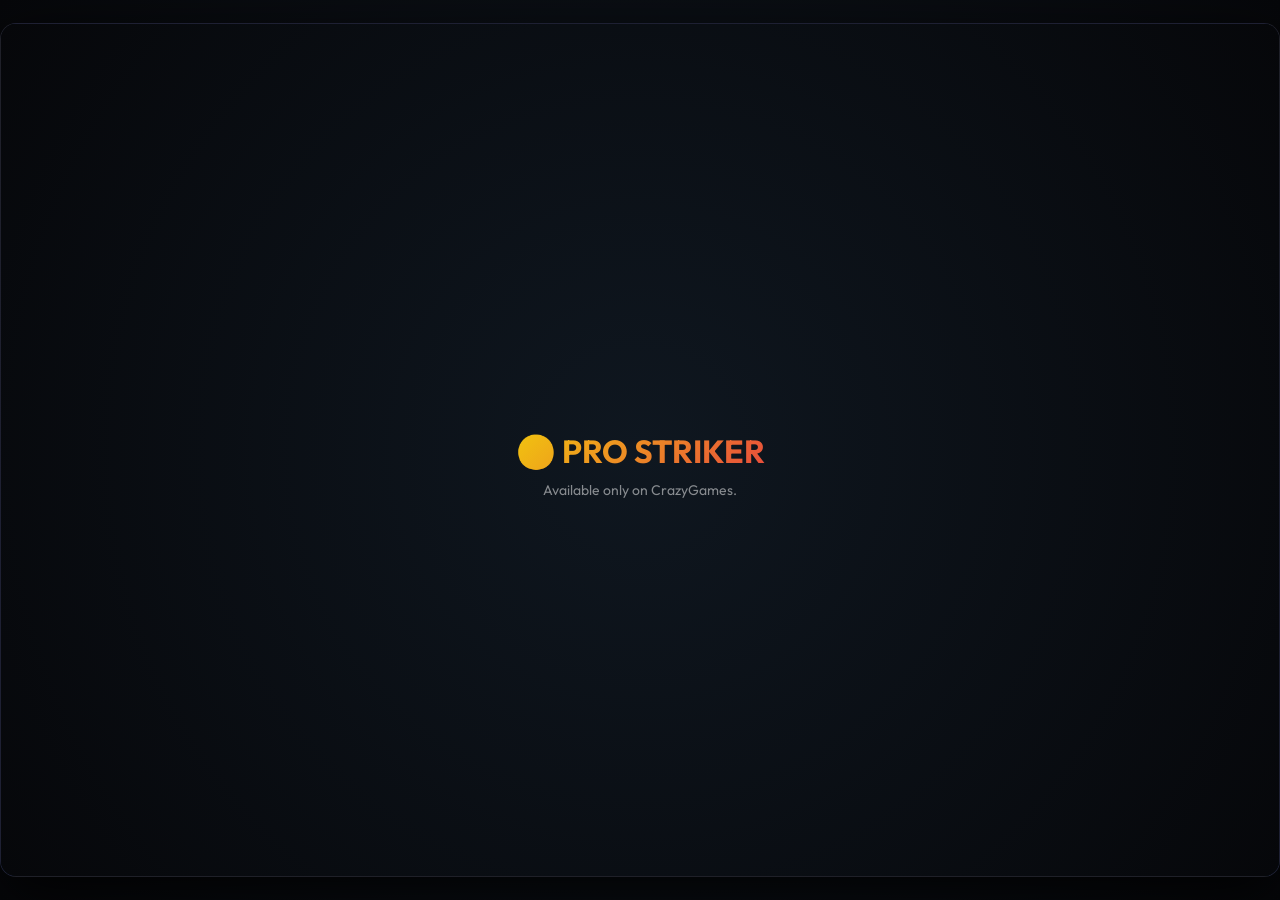
<file: index.html>
<!DOCTYPE html>
<html lang="en">
<head>
    <meta charset="UTF-8" />
    <meta name="viewport" content="width=device-width, initial-scale=1.0, maximum-scale=1.0, user-scalable=no, viewport-fit=cover" />
    <meta name="mobile-web-app-capable" content="yes" />
    <meta name="apple-mobile-web-app-capable" content="yes" />
    <meta name="apple-mobile-web-app-status-bar-style" content="black-translucent" />
    <title>⚽ Pro Striker – Ultimate Football</title>
    <link rel="icon" type="image/svg+xml" href="favicon.svg" />
    <link rel="stylesheet" href="style.css" />
    <style>
        #loadingScreen {
            position: absolute;
            top: 0; left: 0;
            width: 100%; height: 100%;
            background: radial-gradient(circle, #0f1720, #06070a);
            display: flex;
            flex-direction: column;
            justify-content: center;
            align-items: center;
            z-index: 100;
            font-family: 'Outfit', sans-serif;
            transition: opacity 0.8s ease;
        }
        #loadingScreen.hidden { opacity: 0; pointer-events: none; }
        .loader { width: 60px; height: 60px; border: 4px solid rgba(255,255,255,0.1); border-top: 4px solid #f1c40f; border-radius: 50%; animation: spin 1s linear infinite; }
        @keyframes spin { 0% { transform: rotate(0deg); } 100% { transform: rotate(360deg); } }
        #loadingScreen h1 { color: white; font-size: 32px; margin-top: 30px; background: linear-gradient(135deg, #f1c40f, #e74c3c); background-clip: text; -webkit-background-clip: text; -webkit-text-fill-color: transparent; }
        #loadingScreen p { color: rgba(255,255,255,0.5); margin-top: 10px; font-size: 14px; }
        .progress-bar { width: 200px; height: 4px; background: rgba(255,255,255,0.1); border-radius: 2px; margin-top: 20px; overflow: hidden; }
        .progress-fill { height: 100%; width: 0%; background: linear-gradient(90deg, #f1c40f, #e74c3c); border-radius: 2px; transition: width 0.3s ease; }
        
        #gameWrapper {
            /* Kept in sync with .game-wrapper in style.css — see the
               detailed comment there. Fills the viewport at a locked 3:2
               ratio instead of capping out at a fixed 900x600, and uses
               100dvh (with 100vh fallback) so iPhone Safari's always-visible
               address bar doesn't clip the bottom of the game off-screen. */
            position: relative;
            width: min(100vw, calc(100vh * 3 / 2));
            width: min(100vw, calc(100dvh * 3 / 2));
            height: min(100vh, calc(100vw * 2 / 3));
            height: min(100dvh, calc(100vw * 2 / 3));
            aspect-ratio: 3/2;
            overflow: hidden;
            border-radius: 16px;
            border: 1px solid rgba(255,255,255,0.06);
            box-shadow: 0 20px 60px rgba(0,0,0,0.85), inset 0 0 60px rgba(255,255,255,0.02);
            background: linear-gradient(180deg, #11121b 0%, #101226 60%);
            flex-shrink: 0;
            touch-action: none;
        }
        
        #gameCanvas {
            display: block;
            width: 100%;
            height: 100%;
            background: #0b0f19;
            image-rendering: auto;
            touch-action: none;
        }
    </style>
</head>
<body>
    <!-- CRAZYGAMES BUILD: no custom fullscreen button. CrazyGames auto-
         provides fullscreen and explicitly prohibits custom in-game
         fullscreen buttons/controls ("can interfere with other features
         e.g. monetization" — see requirements doc). Poki's build keeps the
         button; this build (see index.html for CrazyGames) omits it
         entirely rather than just hiding it, so there's no dead code or
         confusing unused markup left behind. -->
    <!-- Deliberately a sibling of #gameWrapper, not a child of it. The game
         canvas is locked to a 3:2 box (see .game-wrapper in style.css) and on
         most phone aspect ratios that box doesn't reach every screen edge —
         if the joystick/shoot buttons were positioned relative to that box
         (like they used to be), they'd sit inset from the real screen edges
         by however much letterbox margin existed, forcing thumbs to reach
         inward instead of resting naturally at the edges of the phone. As a
         direct child of <body> with position:fixed (see .touch-controls in
         style.css), they anchor to the actual viewport instead, so they're
         always right at the true screen edges regardless of the letterbox. -->
    <div id="touchControls" class="touch-controls mode-1v1">
        <div id="p1Joystick" class="joystick-base p1-joy"><div class="joystick-stick"></div></div>
        <button id="p1Shoot" class="shoot-btn p1-shoot" aria-label="Shoot P1">⚽</button>
        <div id="p2Joystick" class="joystick-base p2-joy"><div class="joystick-stick"></div></div>
        <button id="p2Shoot" class="shoot-btn p2-shoot" aria-label="Shoot P2">⚽</button>
    </div>
    <div id="rotateWarning" style="display:none; position:fixed; top:0; left:0; width:100vw; height:100vh; height:100dvh; background:rgba(0,0,0,0.92); z-index:200; justify-content:center; align-items:center; flex-direction:column; color:white; text-align:center; padding:20px; font-family:'Outfit',sans-serif;">
        <div style="font-size:48px; margin-bottom:20px;">📱</div>
        <h2 style="margin-bottom:10px;">Please Rotate Your Device</h2>
        <p style="opacity:0.7; max-width:300px;">Pro Striker works best in landscape mode. Rotate your phone for the best experience.</p>
    </div>
    <div id="gameWrapper" class="game-wrapper">
        <div id="loadingScreen">
            <div class="loader"></div>
            <h1>⚽ PRO STRIKER</h1>
            <p>Loading the beautiful game...</p>
            <div class="progress-bar"><div class="progress-fill" id="loadProgress"></div></div>
        </div>
        <canvas id="gameCanvas" width="900" height="600"></canvas>
        <div id="goalFlash" class="goal-flash"></div>
        <div id="celebrationOverlay" class="celebration-overlay"></div>
    </div>

    <script src="js/globals.js"></script>
    <script src="js/sound.js"></script>
    <script src="js/ai.js"></script>
    <script src="js/physics.js"></script>
    <script src="js/renderer.js"></script>
    <script src="js/tournamentData.js"></script>
    <script src="js/tournament.js"></script>
    <script src="js/input.js"></script>
    <script src="js/main.js"></script>

    <script>
        // ===== SITELOCK (CrazyGames build only) =====
        // Prevents this build from running if the page it's loaded on isn't
        // an actual CrazyGames domain — stops someone from ripping the game
        // files and rehosting them elsewhere as-is. Per CrazyGames' own
        // Sitelock doc: https://docs.crazygames.com/resources/html5/sitelock/
        // IMPORTANT: this check is specific to THIS CrazyGames build. If
        // this same project is packaged for Poki, itch.io, or anywhere
        // else, this block must be removed from that copy — it would
        // otherwise block the game from ever loading there too.
        function isCrazyGames() {
            const hostname = window.location.hostname;
            const parts = hostname.split(".");
            const idx = parts.indexOf("crazygames");
            return idx !== -1 && idx >= parts.length - 3;
        }
        // Also allow localhost/127.0.0.1 so local dev testing (like this
        // file being opened directly, or via a local dev server) still
        // works — only a real, non-CrazyGames public domain gets blocked.
        function isLocalDev() {
            const h = window.location.hostname;
            return h === 'localhost' || h === '127.0.0.1' || h === '' || h === '[::1]';
        }
        const siteLockPassed = isCrazyGames() || isLocalDev();

        let progress = 0;
        const loadInterval = setInterval(() => {
            progress += Math.random() * 15;
            if (progress > 100) progress = 100;
            document.getElementById('loadProgress').style.width = progress + '%';
            if (progress >= 100) {
                clearInterval(loadInterval);
                setTimeout(() => document.getElementById('loadingScreen').classList.add('hidden'), 500);
            }
        }, 100);

        window.addEventListener('load', () => {
            if (!siteLockPassed) {
                clearInterval(loadInterval);
                const loadingScreen = document.getElementById('loadingScreen');
                if (loadingScreen) {
                    loadingScreen.innerHTML =
                        '<h1>⚽ PRO STRIKER</h1><p>Available only on CrazyGames.</p>';
                    loadingScreen.classList.remove('hidden');
                }
                return; // bootstrap() is never called — game never starts
            }
            const tryStart = () => {
                if (typeof window.bootstrap === 'function') window.bootstrap();
                else setTimeout(tryStart, 50);
            };
            tryStart();
        });

        function checkOrientation() {
            const warning = document.getElementById('rotateWarning');
            if (!warning) return;
            const isMobile = /Android|iPhone|iPad|iPod/i.test(navigator.userAgent) || window.innerWidth < 768;
            const isPortrait = window.innerHeight > window.innerWidth;
            if (isMobile && isPortrait) {
                warning.style.display = 'flex';
            } else {
                warning.style.display = 'none';
            }
        }
        window.addEventListener('resize', checkOrientation);
        window.addEventListener('orientationchange', checkOrientation);
        checkOrientation();

        // NOTE (CrazyGames build): no custom fullscreen toggle here — see the
        // comment on the removed button in the <body> above. CrazyGames
        // handles fullscreen entirely on their end; this game doesn't need
        // to request or manage it at all.
    </script>
</body>
</html>
</file>
<file: style.css>
@import url('https://fonts.googleapis.com/css2?family=Outfit:wght@400;500;600;700;800;900&display=swap');

* { margin:0; padding:0; box-sizing:border-box; -webkit-touch-callout:none; -webkit-user-select:none; user-select:none; }

html, body {
    overflow: hidden;
    position: fixed;
    width: 100%;
    /* BUGFIX (iPhone Safari): 100% here inherits from 100vh below, which on
       iOS Safari measures against the viewport as if the address bar wasn't
       there — see the .game-wrapper comment below for the full explanation.
       100dvh (falls back to 100vh on older browsers that don't know it, via
       the plain declaration first) fixes it here too. */
    height: 100vh;
    height: 100dvh;
    touch-action: none;
}

body {
    background: radial-gradient(circle at center, #0f1720 0%, #06070a 100%);
    display: flex; justify-content: center; align-items: center;
    min-height: 100vh; min-height: 100dvh; font-family: 'Outfit', sans-serif; color: #fff;
    touch-action: none;
}

.game-wrapper {
    /* BUGFIX: this used to be capped at min(100vw,900px) x min(100vh,600px),
       so on any screen bigger than 900x600 (i.e. almost every desktop/
       laptop, and definitely fullscreen) the wrapper just stopped growing
       and sat pinned at 900x600 in the middle of the screen — leaving big
       black bars down the left and right (or top/bottom) exactly like the
       screenshot. The game's internal drawing is done in a fixed 900x600
       logical coordinate space (see GAME_W/GAME_H + setupHiDPICanvas in
       globals.js), so we can't just stretch it — we still need to preserve
       the 3:2 aspect ratio. Instead of capping both dimensions at fixed
       pixel values, we size each dimension against the OTHER dimension of
       the viewport: width is capped at "however wide the screen is at a
       3:2 ratio for the available height" and vice versa. Whichever axis
       is the tighter constraint wins, and the wrapper always grows to fill
       it — no more fixed 900x600 ceiling.

       BUGFIX 2 (iPhone Safari address bar): 100vh on iOS Safari is measured
       against the viewport as though the address bar (and, in landscape,
       the bottom Safari toolbar) weren't occupying screen space — because
       iPhone Safari has no Fullscreen API to hide it (see conversation),
       the bar is ALWAYS there taking up real pixels. The result: this box
       used to compute a height a bit taller than what was actually visible,
       clipping the bottom of the game off-screen and forcing a scroll to
       see it — exactly the "give it a bit of scroll if not fullscreen"
       symptom. 100dvh (dynamic viewport height) is a newer unit that
       continuously measures the ACTUAL visible viewport, address bar and
       all, and is supported in all current browsers including iOS Safari
       15.4+. Declaring 100vh first keeps ancient browsers that don't know
       dvh working via graceful degradation; 100dvh overrides it everywhere
       that understands the newer unit. */
    position: relative;
    width: min(100vw, calc(100vh * 3 / 2));
    width: min(100vw, calc(100dvh * 3 / 2));
    height: min(100vh, calc(100vw * 2 / 3));
    height: min(100dvh, calc(100vw * 2 / 3));
    aspect-ratio: 3/2;
    border-radius: 16px;
    overflow: hidden;
    border: 1px solid rgba(255,255,255,0.06);
    box-shadow: 0 20px 60px rgba(0,0,0,0.85), inset 0 0 60px rgba(255,255,255,0.02);
    background: linear-gradient(180deg, #11121b 0%, #101226 60%);
    flex-shrink: 0;
    touch-action: none;
}

canvas { display: block; width: 100%; height: 100%; background: #1a1a2e; image-rendering: auto; touch-action: none; }

#loadingScreen {
    position: absolute; top:0; left:0; width:100%; height:100%;
    background: radial-gradient(circle, #0f1720, #06070a);
    display: flex; flex-direction: column; justify-content: center; align-items: center;
    z-index: 100; font-family: 'Outfit', sans-serif;
    transition: opacity 0.8s ease;
}
#loadingScreen.hidden { opacity:0; pointer-events:none; }
.loader { width:60px; height:60px; border:4px solid rgba(255,255,255,0.1); border-top:4px solid #f1c40f; border-radius:50%; animation: spin 1s linear infinite; }
@keyframes spin { 0% { transform:rotate(0deg); } 100% { transform:rotate(360deg); } }
#loadingScreen h1 { color:#fff; font-size:32px; margin-top:30px; background:linear-gradient(135deg,#f1c40f,#e74c3c); background-clip:text; -webkit-background-clip:text; -webkit-text-fill-color:transparent; }
#loadingScreen p { color:rgba(255,255,255,0.5); margin-top:10px; font-size:14px; }
.progress-bar { width:200px; height:4px; background:rgba(255,255,255,0.1); border-radius:2px; margin-top:20px; overflow:hidden; }
.progress-fill { height:100%; width:0%; background:linear-gradient(90deg,#f1c40f,#e74c3c); border-radius:2px; transition:width 0.3s ease; }

.goal-flash {
    position: absolute; top:0; left:0; width:100%; height:100%;
    pointer-events: none;
    background: radial-gradient(ellipse at center, rgba(255,255,255,0.8) 0%, rgba(255,215,0,0.4) 50%, transparent 70%);
    opacity:0; transition: opacity 0.05s ease; z-index:10;
}
.goal-flash.active { opacity:1; animation: flashPulse 0.6s ease-out forwards; }
@keyframes flashPulse {
    0% { opacity:1; transform:scale(0.8); }
    50% { opacity:0.8; transform:scale(1.05); }
    100% { opacity:0; transform:scale(1); }
}
.game-wrapper.shake-impact {
    animation: violentShake 0.45s cubic-bezier(.36,.07,.19,.97) both;
}
@keyframes violentShake {
    0% { transform: translate(0, 0) rotate(0deg); }
    10% { transform: translate(-14px, 10px) rotate(-1.5deg); }
    20% { transform: translate(16px, -12px) rotate(2deg); }
    30% { transform: translate(-12px, -14px) rotate(-1deg); }
    40% { transform: translate(14px, 12px) rotate(1.5deg); }
    50% { transform: translate(-16px, 8px) rotate(-2deg); }
    60% { transform: translate(10px, -10px) rotate(1deg); }
    70% { transform: translate(-8px, 14px) rotate(-1.5deg); }
    80% { transform: translate(12px, -8px) rotate(1deg); }
    90% { transform: translate(-10px, 5px) rotate(-0.5deg); }
    100% { transform: translate(0, 0) rotate(0deg); }
}
.celebration-overlay {
    position: absolute; top:0; left:0; width:100%; height:100%;
    pointer-events: none; z-index:9; opacity:0; transition: opacity 0.3s ease;
}
.celebration-overlay.active { opacity:1; }

.touch-controls {
    /* Fixed to the real viewport (not absolute-within-gameWrapper) — see the
       comment on this element in index.html for why: it needs to reach the
       true screen edges even when the 3:2 game box is letterboxed. */
    /* BUGFIX (iPhone Safari): same dvh fix as .game-wrapper above — without
       it, the bottom joystick/shoot buttons could sit slightly below the
       actually-visible area behind Safari's toolbar. */
    position: fixed; top:0; left:0; width:100vw; height:100vh; height:100dvh;
    pointer-events: none; display: none; z-index:20;
}
.touch-controls.is-active { display:block !important; }

.joystick-base {
    position: absolute;
    /* BUGFIX: bumped up from clamp(60px,10vw,110px) — on phone this measured
       out a little small/cramped right in the corner for a thumb to rest on
       comfortably. ~15% bigger across the board, same responsive clamp shape. */
    width: clamp(70px, 12vw, 125px);
    height: clamp(70px, 12vw, 125px);
    background: rgba(255,255,255,0.08);
    border: 2px solid rgba(255,255,255,0.25);
    border-radius: 50%;
    display: flex; justify-content: center; align-items: center;
    pointer-events: auto; touch-action: none;
    -webkit-backdrop-filter: blur(8px);
    backdrop-filter: blur(8px);
    box-shadow: 0 0 30px rgba(0,0,0,0.5);
    transition: all 0.3s ease;
    opacity: 0.7;
}
.joystick-base:active { transform:scale(0.95); }
.joystick-stick {
    /* BUGFIX (iPhone): this used to be background-only at 60% opacity,
       relying on the base's translucent glass (backdrop-filter blur) behind
       it for contrast. backdrop-filter support/behavior is inconsistent
       across iOS Safari versions and can render weaker or not at all in
       some stacking contexts — when it does, this stick nearly disappears
       against the base, which is exactly "I can't see the joystick move."
       Added a solid border + shadow so the stick reads clearly by its own
       outline regardless of what's rendering behind it, on any device. */
    width:38%; height:38%;
    background: rgba(255,255,255,0.85);
    border: 1.5px solid rgba(255,255,255,0.95);
    border-radius:50%;
    box-shadow: 0 0 12px rgba(0,0,0,0.4), 0 0 15px rgba(255,255,255,0.3);
    pointer-events: none;
    transition: transform 0.05s linear;
}
.mode-1v1 .p1-joy { border-color: rgba(255,80,80,0.7) !important; }
.mode-1v1 .p2-joy { border-color: rgba(80,180,255,0.7) !important; }

.shoot-btn {
    position: absolute;
    /* BUGFIX: bumped up to match the joystick — was clamp(44px,7vw,75px). */
    width: clamp(52px, 8.5vw, 88px);
    height: clamp(52px, 8.5vw, 88px);
    background: radial-gradient(circle, rgba(241,196,15,0.8) 0%, rgba(211,84,0,0.8) 100%);
    border: 3px solid rgba(255,255,255,0.5);
    border-radius:50%;
    font-size: clamp(22px, 4vw, 40px);
    display: flex; justify-content: center; align-items: center;
    cursor: pointer; pointer-events: auto; touch-action: none;
    box-shadow: 0 6px 24px rgba(241,196,15,0.14), 0 0 40px rgba(241,196,15,0.12);
    outline: none; transition: all 0.1s ease;
    opacity: 0.8;
}
.shoot-btn:active { transform: scale(0.85) !important; box-shadow: 0 0 80px currentColor !important; }
.p1-shoot { background: radial-gradient(circle at 30% 30%, #ff6b6b, #c0392b) !important; border-color:#ff6b6b !important; box-shadow:0 0 40px rgba(255,50,50,0.25) !important; }
.p2-shoot { background: radial-gradient(circle at 30% 30%, #6bc5ff, #2980b9) !important; border-color:#6bc5ff !important; box-shadow:0 0 40px rgba(50,150,255,0.25) !important; }

/* BUGFIX: nudged in from 20px to 16px now that the controls are bigger —
   keeps them from feeling like they're jammed into the exact pixel corner,
   while the bigger touch target still stays fully on-screen with room to
   spare against the safe-area padding on .touch-controls below. */
.mode-1v1 .p1-joy   { bottom:16px; left:16px; }
.mode-1v1 .p1-shoot { top:16px; left:16px; }
.mode-1v1 .p2-joy   { top:16px; right:16px; }
.mode-1v1 .p2-shoot { bottom:16px; right:16px; }

.mode-pve .p1-joy   { bottom:16px; left:16px; }
.mode-pve .p1-shoot { bottom:16px; right:16px; }
.mode-pve .p2-joy, .mode-pve .p2-shoot { display:none !important; }

/* Push controls clear of notches / home-indicator bars when fullscreen on mobile.
   Applied as padding on the shared parent so it works at every breakpoint below,
   instead of needing to be duplicated on each button/joystick rule. */
.touch-controls {
    padding: env(safe-area-inset-top, 0px) env(safe-area-inset-right, 0px)
             env(safe-area-inset-bottom, 0px) env(safe-area-inset-left, 0px);
}

/* NOTE (CrazyGames build): .fullscreen-btn styling removed — this build's
   index.html no longer includes the button element. CrazyGames prohibits
   custom in-game fullscreen buttons and handles fullscreen entirely on
   their end (see requirements doc). Leaving unused CSS for a removed
   element behind isn't a functional problem, but it's dead weight worth
   dropping for a clean submission build. */

@media (max-width: 420px) {
    /* BUGFIX: these !important overrides were still using the OLD sizes
       (55px/40px), which on real phones (almost all under 420px wide) was
       actually the size winning over the bigger clamp() values above —
       bumping the base .joystick-base/.shoot-btn rules alone wouldn't have
       been felt on an actual phone at all. Bumped ~15% to match. */
    .joystick-base {
        width: 64px !important;
        height: 64px !important;
        opacity: 0.6;
        border-width: 1.5px;
    }
    .joystick-stick {
        width: 30%;
        height: 30%;
    }
    .shoot-btn {
        width: 48px !important;
        height: 48px !important;
        font-size: 21px !important;
        border-width: 2px;
        opacity: 0.7;
    }
    .mode-1v1 .p1-joy   { bottom:12px; left:12px; }
    .mode-1v1 .p1-shoot { top:12px; left:12px; }
    .mode-1v1 .p2-joy   { top:12px; right:12px; }
    .mode-1v1 .p2-shoot { bottom:12px; right:12px; }
    .mode-pve .p1-joy   { bottom:12px; left:12px; }
    .mode-pve .p1-shoot { bottom:12px; right:12px; }
}

/* BUGFIX: this second .game-wrapper rule was declared later in the
   cascade than the real one above, so — despite that rule being fixed to
   fill the screen — this stale duplicate (still using the old 900x600 cap)
   was the one actually winning and pinning the game back down to 900x600
   with black bars on every screen bigger than that. Removed the
   redeclared sizing here entirely so the single source of truth above is
   the only one in effect; the media query below (unrelated to sizing) is
   kept as-is. */
@media (max-width: 600px) {
    /* BUGFIX: kept in sync with the 420px breakpoint above — was still
       55px/40px here too, silently undoing the bigger sizing on any phone
       between 421-600px wide. */
    .joystick-base { width: 64px !important; height: 64px !important; }
    .shoot-btn { width: 48px !important; height: 48px !important; font-size: 21px !important; }
}
</file>
